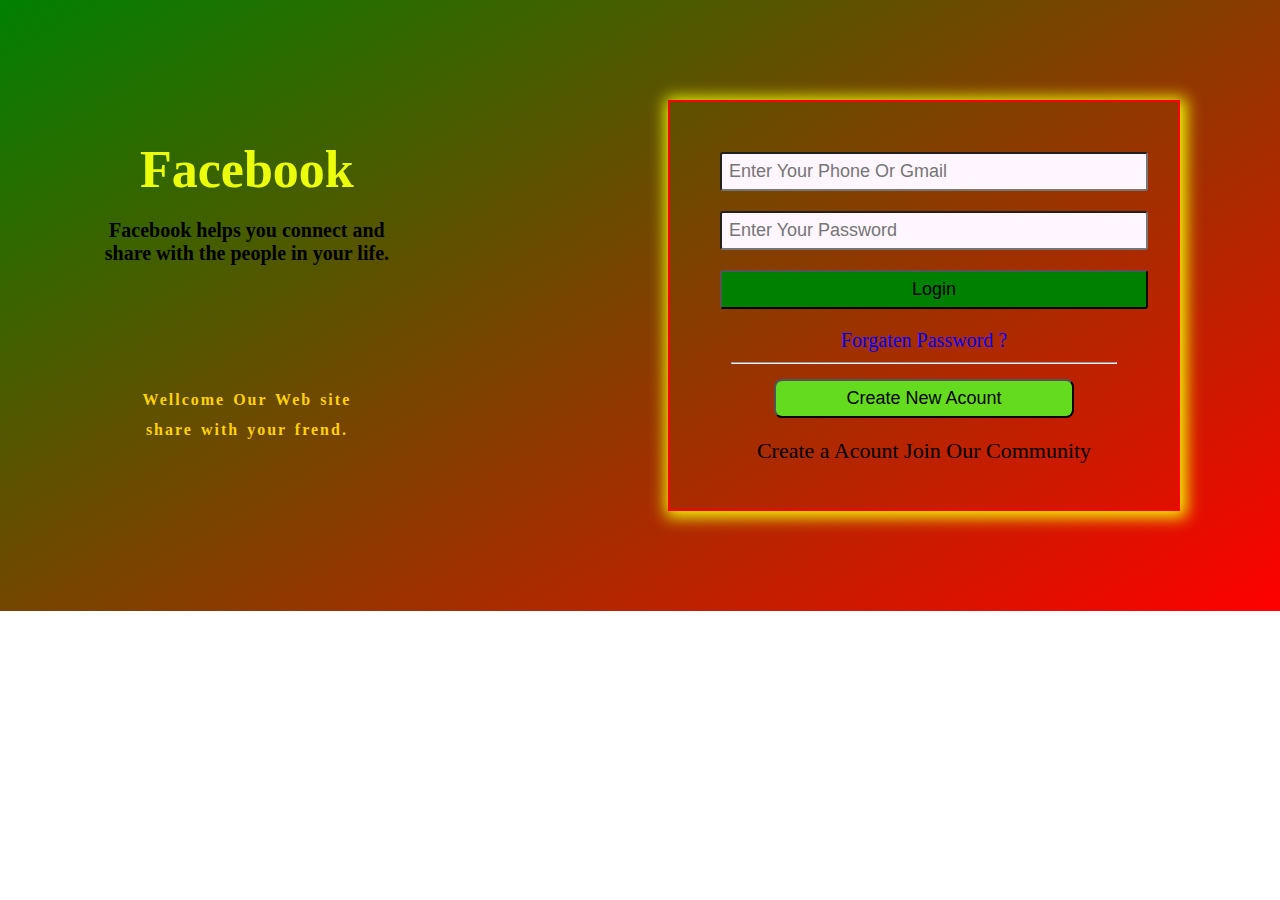
<file: index.html>
<!DOCTYPE html>
<html lang="en">
  <head>
    <meta charset="UTF-8" />
    <meta name="viewport" content="width=device-width, initial-scale=1.0" />
    <title>Facebook</title>
    <link rel="stylesheet" href="css/style.css" />
  </head>
  <body>
    <div class="shohel">
      <div class="left">
        <h1 class="fbname">Facebook</h1>
        <h3 class="helps">
          Facebook helps you connect and <br />share with the people in your
          life.
        </h3>
        <h5 class="small">
          Wellcome Our Web site <br />
          share with your frend.
        </h5>
      </div>
      <div class="right">
        <div class="from">
          <div>
            <input
              class="phone"
              type="text"
              placeholder="Enter Your Phone Or Gmail"
            />
          </div>
          <div>
            <input
              type="password"
              name="password"
              id="pass"
              placeholder="Enter Your Password"
            />
          </div>
          <div>
            <input type="submit" value="Login" class="submit" />
            <div class="forgeten">
              <a href="#">Forgaten Password ?</a>
            </div>
          </div>
          <hr />
          <div class="create">
            <input type="button" value="Create New Acount" />
          </div>
        </div>
        <div>
          <p id="p">Create a Acount Join Our Community</p>
        </div>
      </div>
    </div>
  </body>
</html>
</file>
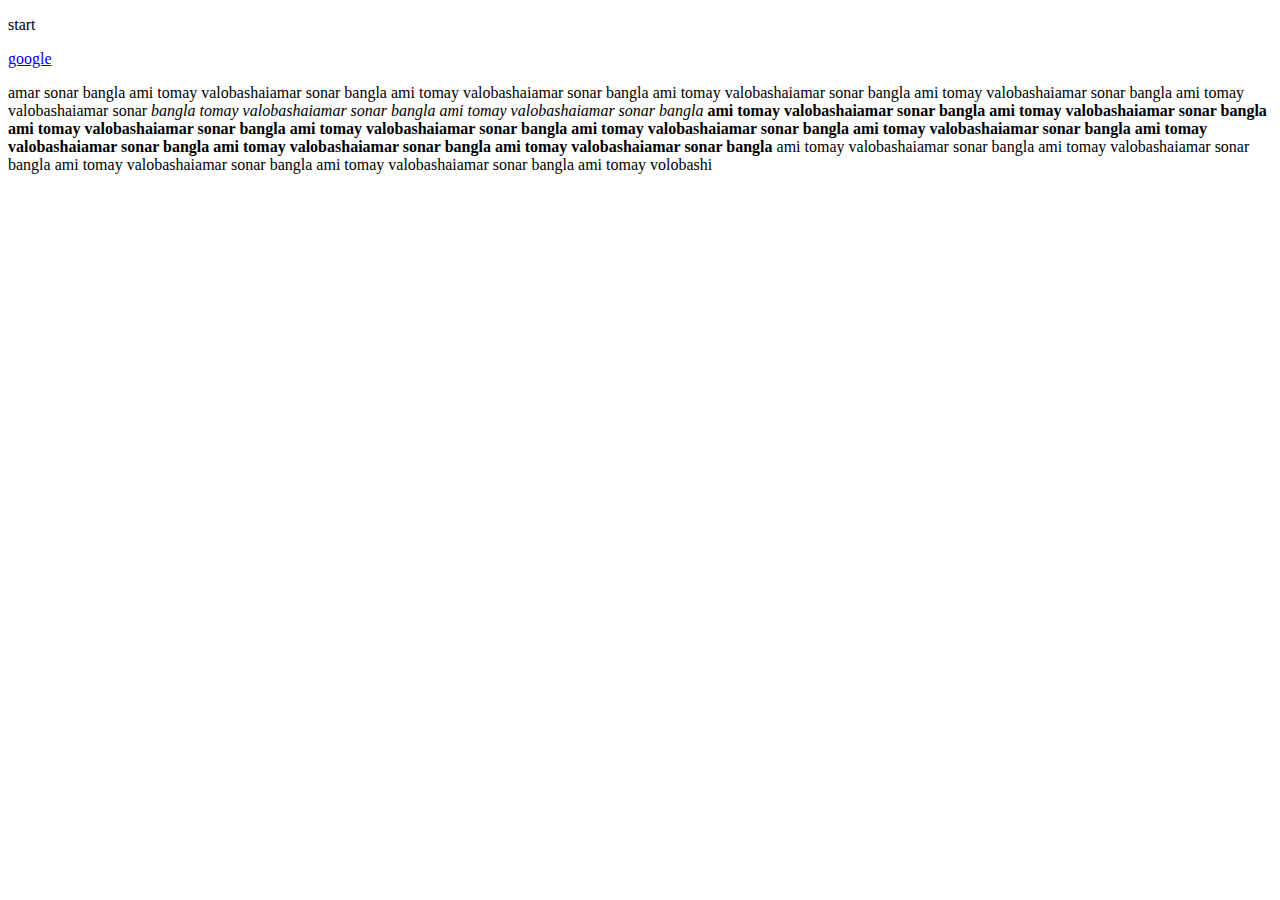
<file: fast.html>
<!DOCTYPE html>
<html lang="en">
  <head>
    <meta charset="UTF-8" />
    <meta name="viewport" content="width=device-width, initial-scale=1.0" />
    <title>Document</title>
  </head>
  <body>
    <div class="shohel"></div>
    <p>start</p>
    <a href="https://www.google.com" rel="noopener noreferrer" target="_blank"
      >google
    </a>
    <p>
      amar sonar bangla ami tomay valobashaiamar sonar bangla ami tomay
      valobashaiamar sonar bangla ami tomay valobashaiamar sonar bangla ami
      tomay valobashaiamar sonar bangla ami tomay valobashaiamar sonar
      <em
        >bangla tomay valobashaiamar sonar bangla ami tomay valobashaiamar sonar
        bangla</em
      >
      <strong>
        ami tomay valobashaiamar sonar bangla ami tomay valobashaiamar sonar
        bangla ami tomay valobashaiamar sonar bangla ami tomay valobashaiamar
        sonar bangla ami tomay valobashaiamar sonar bangla ami tomay
        valobashaiamar sonar bangla ami tomay valobashaiamar sonar bangla ami
        tomay valobashaiamar sonar bangla ami tomay valobashaiamar sonar
        bangla</strong
      >
      ami tomay valobashaiamar sonar bangla ami tomay valobashaiamar sonar
      bangla ami tomay valobashaiamar sonar bangla ami tomay valobashaiamar
      sonar bangla ami tomay volobashi
    </p>
  </body>
</html>
</file>
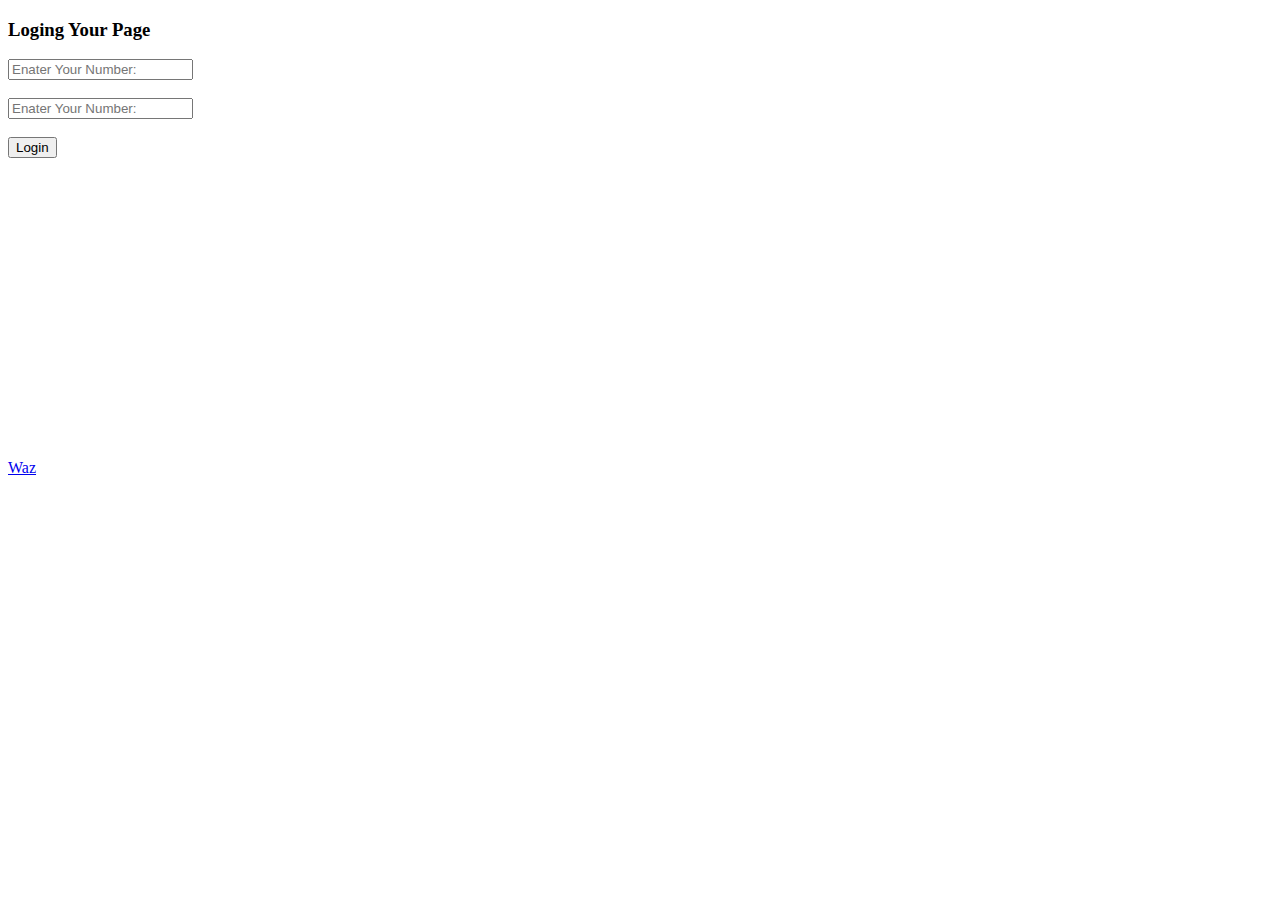
<file: image.html>
<!DOCTYPE html>
<html lang="en">
  <head>
    <meta charset="UTF-8" />
    <meta name="viewport" content="width=device-width, initial-scale=1.0" />
    <title>Well Come Our Web Site</title>
  </head>
  <body>
    <div class="shohel">
      <h3>Loging Your Page</h3>
      <form action="">
        <input type="text" placeholder="Enater Your Number:" /><br />
        <br />
        <input type="password" placeholder="Enater Your Number:" /><br /><br />
        <button>Login</button>
      </form>
    </div>
    <div class="youtube">
      <a
        href="https://www.youtube.com/live/RSHNRZa73pQ?si=PyHT-pisFuVzlTEE"
        target="_blank"
        rel="noopener noreferrer"
      >
        Waz</a
      >
      <iframe
        width="560"
        height="315"
        src="https://www.youtube.com/embed/4CIfGH3y_aE?si=OEUo2COuyWj2Uyv7"
        title="YouTube video player"
        frameborder="0"
        allow="accelerometer; autoplay; clipboard-write; encrypted-media; gyroscope; picture-in-picture; web-share"
        allowfullscreen
      ></iframe>
    </div>
  </body>
</html>
</file>
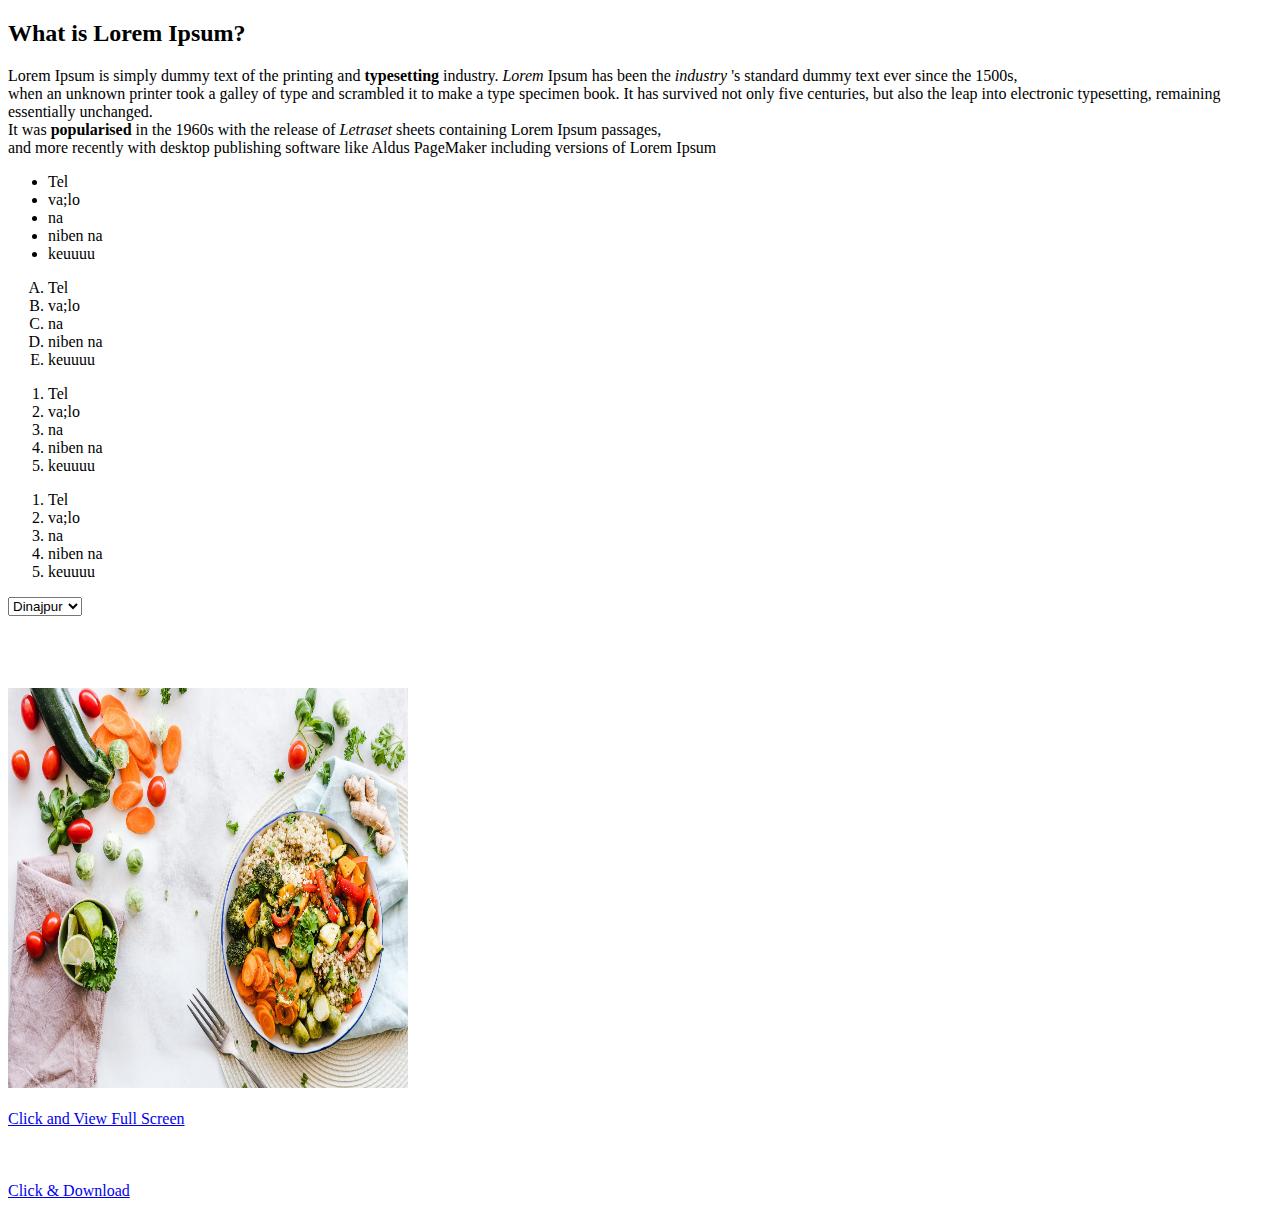
<file: travaliing.html>
<!DOCTYPE html>
<html lang="en">
  <head>
    <meta charset="UTF-8" />
    <meta name="viewport" content="width=device-width, initial-scale=1.0" />
    <title>Traveling</title>
    <link
      rel="shortcut icon"
      href="pic/394519531_122098290482088272_8091182442565260229_n.jpg"
      type="image/x-icon"
    />
  </head>
  <body>
    <div class="paragrap">
      <h2>What is Lorem Ipsum?</h2>
      <p>
        Lorem Ipsum is simply dummy text of the printing and
        <strong>typesetting</strong> industry. <i>Lorem</i> Ipsum has been the
        <i>industry</i>
        's standard dummy text ever since the 1500s, <br />when an unknown
        printer took a galley of type and scrambled it to make a type specimen
        book. It has survived not only five centuries, but also the leap into
        electronic typesetting, remaining essentially unchanged. <br />
        It was <b>popularised</b> in the 1960s with the release of
        <em>Letraset</em> sheets containing Lorem Ipsum passages,<br />
        and more recently with desktop publishing software like Aldus PageMaker
        including versions of Lorem Ipsum
      </p>
      <ul type="i">
        <li>Tel</li>
        <li>va;lo</li>
        <li>na</li>
        <li>niben na</li>
        <li>keuuuu</li>
      </ul>

      <ol type="A">
        <li>Tel</li>
        <li>va;lo</li>
        <li>na</li>
        <li>niben na</li>
        <li>keuuuu</li>
      </ol>
      <ol type="1">
        <li>Tel</li>
        <li>va;lo</li>
        <li>na</li>
        <li>niben na</li>
        <li>keuuuu</li>
      </ol>
      <ol type="circle">
        <li>Tel</li>
        <li>va;lo</li>
        <li>na</li>
        <li>niben na</li>
        <li>keuuuu</li>
      </ol>

      <select name="" id="">
        <option value="Dinajpur">Dinajpur</option>
        <option value="Rangpur">Rangpur</option>
        <option value="Rajshai">Rajshai</option>
        <option value="Barishal">Barishal</option>
      </select>
      <br />
      <br />
      <br />
      <br />
      <br />
      <div class="img">
        <!-- <img
          src="pic/394519531_122098290482088272_8091182442565260229_n.jpg"
          alt="shohel pic"
          translate="no" -->
        <img
          style="width: 400px; height: 400px"
          src="pic/pexels-photo-1640777.jpeg"
          alt="Food Pic"
        />
        <br />
        <br />
        <a
          href="pic/pexels-photo-1640777.jpeg"
          target="_blank"
          rel="noopener noreferrer"
          >Click and View Full Screen</a
        >
        <br />
        <br />
        <br />
        <br />
        <a
          href="https://images.unsplash.com/photo-1559563362-c667ba5f5480?q=80&w=1402&auto=format&fit=crop&ixlib=rb-4.0.3&ixid=M3wxMjA3fDB8MHxwaG90by1wYWdlfHx8fGVufDB8fHx8fA%3D%3D"
          download="shohel.png"
          target="_blank"
          rel="noopener noreferrer"
          >Click & Download</a
        >
      </div>
    </div>
  </body>
</html>
</file>
<file: css/style.css>
* {
  margin: 0;
  padding: 0;
  box-sizing: border-box;
}
.shohel {
  /* width: 100%; */
  overflow: hidden;
  /* background-color: aliceblue; */
  background-image: linear-gradient(150deg, green, rgb(255, 0, 0));
}
.shohel .left {
  float: left;
}

.shohel .left {
  margin: 100px 60px;
  float: left;
  text-align: center;
  padding: 20px;
}
.shohel .left .fbname {
  font-size: 52px;
  margin: 10px 50px;
  padding: 10px;
  color: rgb(235, 255, 12);
  font-family: tahoma;
  cursor: pointer;
}
.shohel .left .helps {
  font-size: 20px;
  font-family: tahoma;
  margin-bottom: 120px;
}
.shohel .left .small {
  font-size: 16px;
  font-family: tahoma;
  color: rgb(255, 210, 9);
  word-spacing: 2px;
  line-height: 30px;
  letter-spacing: 2px;
  cursor: pointer;
}
.shohel .right {
  border: 2px solid red;
  margin: 100px 100px;
  float: right;
  padding: 40px;
  text-align: center;
  align-items: center;
  display: block;
  text-align: center;
  width: 40%;
  box-shadow: 2px 2px 15px 4px rgb(243, 255, 7);
}
.shohel .right input {
  width: 100%;
  padding: 10px;
  margin: 10px 10px;
}
.shohel .right input[type="submit"] {
  width: 100%;
  padding: 7px;
  margin: 10px 10px;
  color: #000;
  background-color: green;
  outline: none;
  font-size: 18px;
  border-radius: 3px;
}
.shohel .right input[type="text"] {
  width: 100%;
  padding: 7px;
  margin: 10px 10px;
  color: rgb(0, 0, 0);
  background-color: rgb(255, 246, 255);
  outline: none;
  font-size: 18px;
  border-radius: 3px;
  font-family: "Segoe UI", Tahoma, Geneva, Verdana, sans-serif;
}
.shohel .right input[type="text"]:hover {
  background-color: rgb(249, 248, 248);
  color: #ef0c0c;
}
.shohel .right input[type="password"]:hover {
  background-color: rgb(249, 248, 248);
  color: #ef0c0c;
}
.shohel .right input[type="password"] {
  width: 100%;
  font-family: "Segoe UI", Tahoma, Geneva, Verdana, sans-serif;
  padding: 7px;
  margin: 10px 10px;
  color: rgb(0, 0, 0);
  background-color: rgb(255, 246, 255);
  outline: none;
  font-size: 18px;
  border-radius: 3px;
}
.shohel .right input[type="submit"]:hover {
  background-color: rgb(119, 215, 119);
}
.shohel .right .forgeten {
  margin: 10px 5px;
  font-size: 20px;
}
.shohel .right .forgeten a {
  text-decoration: none;
  color: blue;
}
.shohel .right .forgeten a:hover {
  text-decoration: underline;
  color: yellow;
}
.shohel .right hr {
  width: 90%;
  align-items: center;
  margin: auto;
  padding: 0.2px;
  color: rgb(0, 0, 0);
}
.shohel .right hr:hover {
  color: orange;
}
.shohel .right input[type="button"] {
  width: 70%;
  font-family: "Segoe UI", Tahoma, Geneva, Verdana, sans-serif;
  padding: 7px;
  margin: 15px 10px;
  color: rgb(0, 0, 0);
  background-color: rgb(101, 219, 32);
  outline: none;
  font-size: 18px;
  border-radius: 8px;
}
.shohel .right input[type="button"]:hover {
  background-color: chartreuse;
}
#p {
  color: #000;
  font-size: 22px;
  cursor: pointer;
  font-family: italic;
  padding: 5px 20px;
  text-decoration: double;
}
</file>
